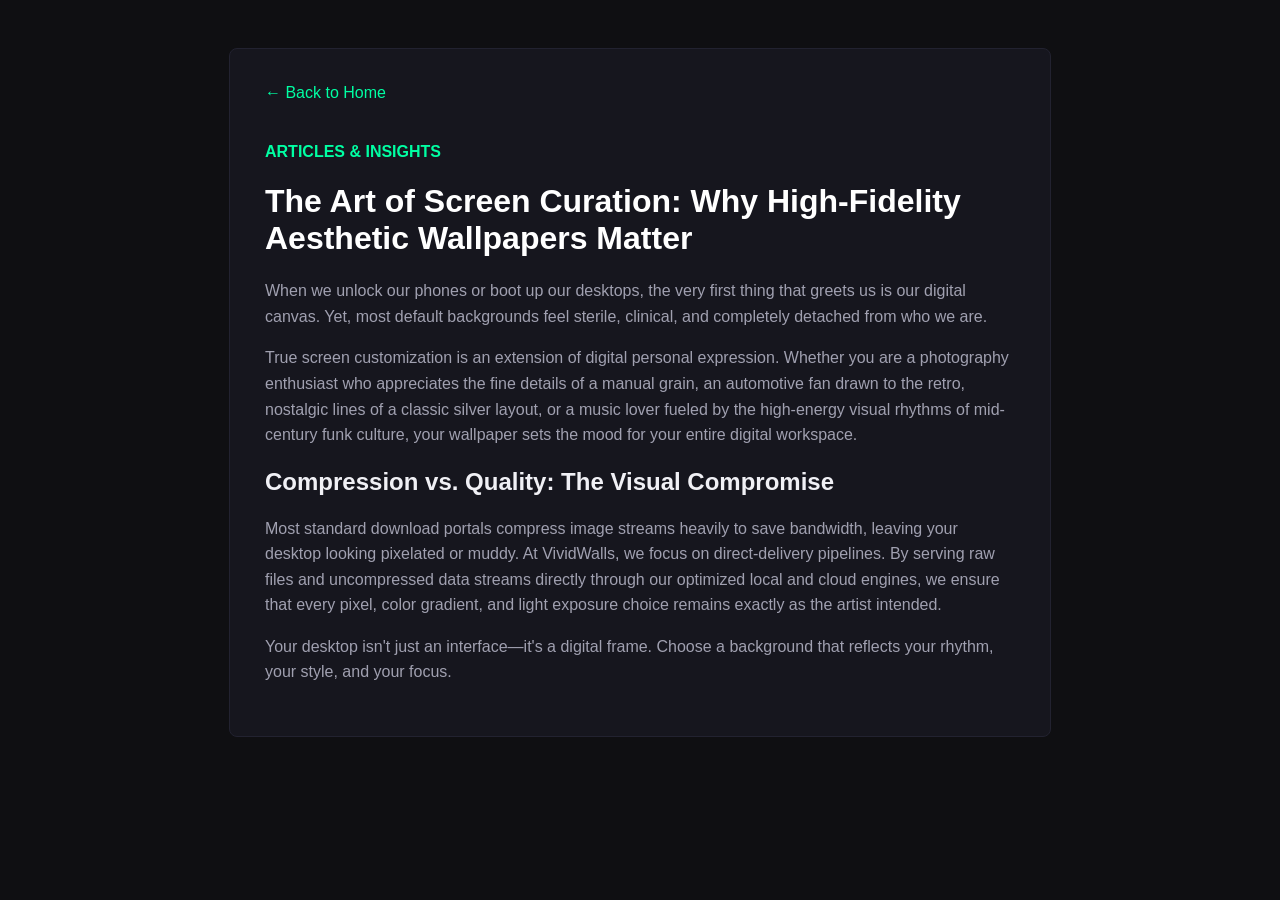
<file: blog.html>
<!DOCTYPE html>
<html lang="en">
<head>
    <meta charset="UTF-8">
    <meta name="viewport" content="width=device-width, initial-scale=1.0">
    <title>VividWalls Blog - Screen Curation</title>
    <style>
        body {
            font-family: Arial, sans-serif;
            background-color: #0f0f12;
            color: #f0f0f5;
            padding: 40px 20px;
        }
        .blog-container {
            max-width: 750px;
            margin: 0 auto;
            background: #16161e;
            padding: 35px;
            border-radius: 8px;
            border: 1px solid #222230;
        }
        h1 { color: #fff; }
        h4 { color: #00ffa3; margin-bottom: 5px; }
        p { color: #a0a0b0; line-height: 1.6; }
        .back { color: #00ffa3; text-decoration: none; display: inline-block; margin-bottom: 20px; }
    </style>
</head>
<body>
    <div class="blog-container">
        <a href="index.html" class="back">&larr; Back to Home</a>
        <h4>ARTICLES & INSIGHTS</h4>
        <h1>The Art of Screen Curation: Why High-Fidelity Aesthetic Wallpapers Matter</h1>
        <p>When we unlock our phones or boot up our desktops, the very first thing that greets us is our digital canvas. Yet, most default backgrounds feel sterile, clinical, and completely detached from who we are.</p>
        <p>True screen customization is an extension of digital personal expression. Whether you are a photography enthusiast who appreciates the fine details of a manual grain, an automotive fan drawn to the retro, nostalgic lines of a classic silver layout, or a music lover fueled by the high-energy visual rhythms of mid-century funk culture, your wallpaper sets the mood for your entire digital workspace.</p>
        <h2>Compression vs. Quality: The Visual Compromise</h2>
        <p>Most standard download portals compress image streams heavily to save bandwidth, leaving your desktop looking pixelated or muddy. At VividWalls, we focus on direct-delivery pipelines. By serving raw files and uncompressed data streams directly through our optimized local and cloud engines, we ensure that every pixel, color gradient, and light exposure choice remains exactly as the artist intended.</p>
        <p>Your desktop isn't just an interface—it's a digital frame. Choose a background that reflects your rhythm, your style, and your focus.</p>
    </div>
</body>
</html>
</file>
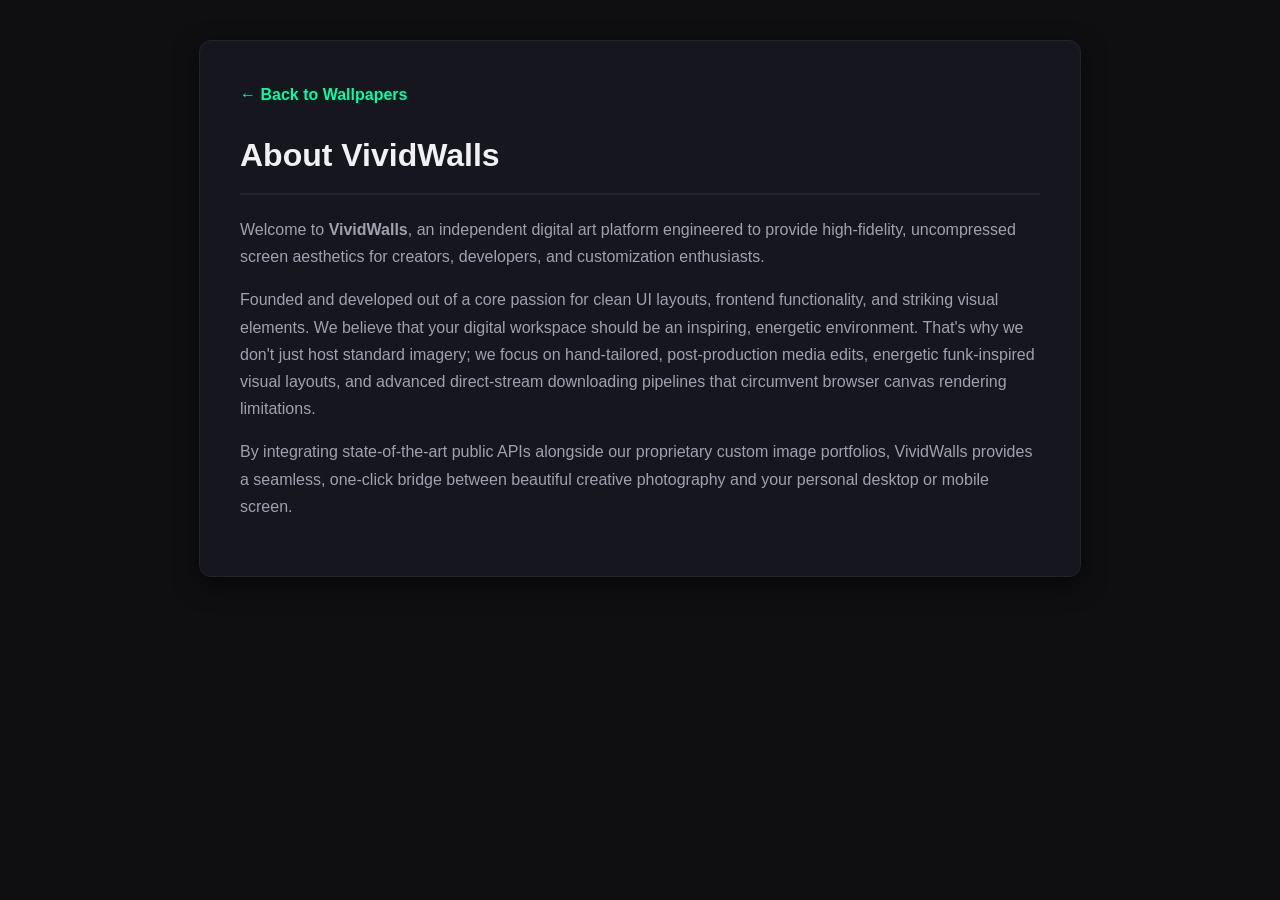
<file: info.html>
<!DOCTYPE html>
<html lang="en">
<head>
    <meta charset="UTF-8">
    <meta name="viewport" content="width=device-width, initial-scale=1.0">
    <title>VividWalls - Information Center</title>
    <style>
        :root {
            --bg-color: #0f0f12;
            --card-bg: #16161e;
            --accent-color: #00ffa3;
            --text-color: #f0f0f5;
            --muted-text: #a0a0b0;
        }

        body {
            font-family: 'Segoe UI', Tahoma, Geneva, Verdana, sans-serif;
            background-color: var(--bg-color);
            color: var(--text-color);
            line-height: 1.7;
            margin: 0;
            padding: 40px 20px;
        }

        .container {
            max-width: 800px;
            margin: 0 auto;
            background: var(--card-bg);
            padding: 40px;
            border-radius: 12px;
            box-shadow: 0 8px 24px rgba(0,0,0,0.5);
            border: 1px solid #222230;
        }

        a.back-btn {
            color: var(--accent-color);
            text-decoration: none;
            display: inline-block;
            margin-bottom: 20px;
            font-weight: bold;
        }

        a.back-btn:hover {
            text-decoration: underline;
        }

        h1 {
            color: var(--text-color);
            border-bottom: 2px solid #222230;
            padding-bottom: 10px;
            margin-top: 0;
        }

        h3 {
            color: var(--accent-color);
            margin-top: 25px;
        }

        p, li {
            color: var(--muted-text);
        }

        ul {
            padding-left: 20px;
        }

        /* Simple Contact Form Style */
        .contact-form {
            display: flex;
            flex-direction: column;
            gap: 15px;
            margin-top: 20px;
        }

        .contact-form input, .contact-form textarea {
            background: #0f0f12;
            border: 1px solid #333;
            padding: 12px;
            color: #fff;
            border-radius: 6px;
            font-family: inherit;
        }

        .contact-form button {
            background: var(--accent-color);
            color: #000;
            border: none;
            padding: 12px;
            font-weight: bold;
            border-radius: 6px;
            cursor: pointer;
            transition: 0.2s;
        }

        .contact-form button:hover {
            opacity: 0.9;
        }
    </style>
</head>
<body>

    <div class="container">
        <a href="index.html" class="back-btn">&larr; Back to Wallpapers</a>
        <div id="content-area">
            </div>
    </div>

    <script src="info.js"></script>
</body>
</html>
</file>
